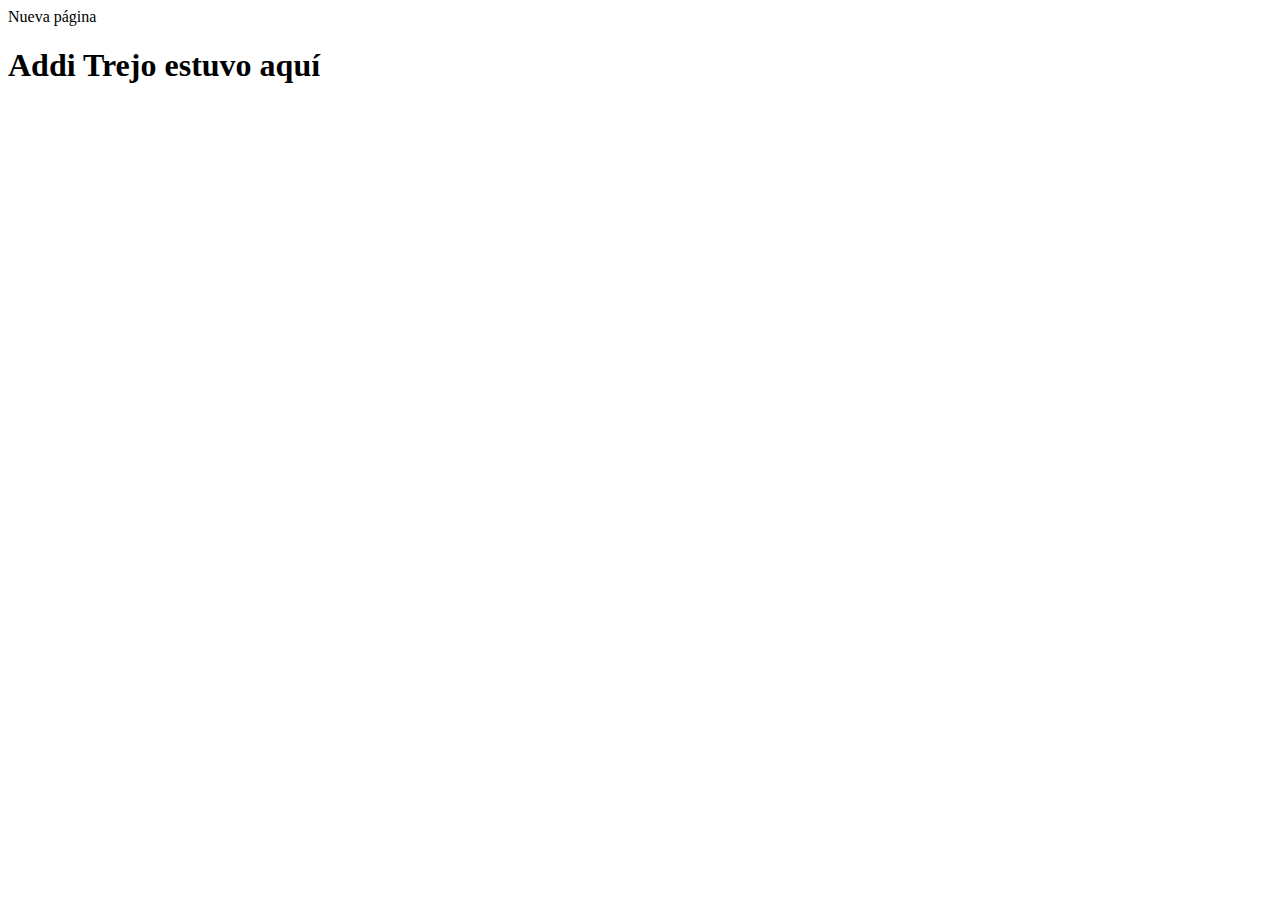
<file: Ejercicios de clase/additrejo.html>
﻿<!DOCTYPE html>

<html lang="en">
<head>
    <meta charset="utf-8" />
    <meta htpp-equiv="x-UA-Compatible" content="IE=edge" >
    <meta name="viewport"content="=width=divice-width, initial-scale=1.0"
    <title>Nueva página</title>
</head>
<body>
    <h1>Addi Trejo estuvo aquí</h1>

</body>
</html>
</file>
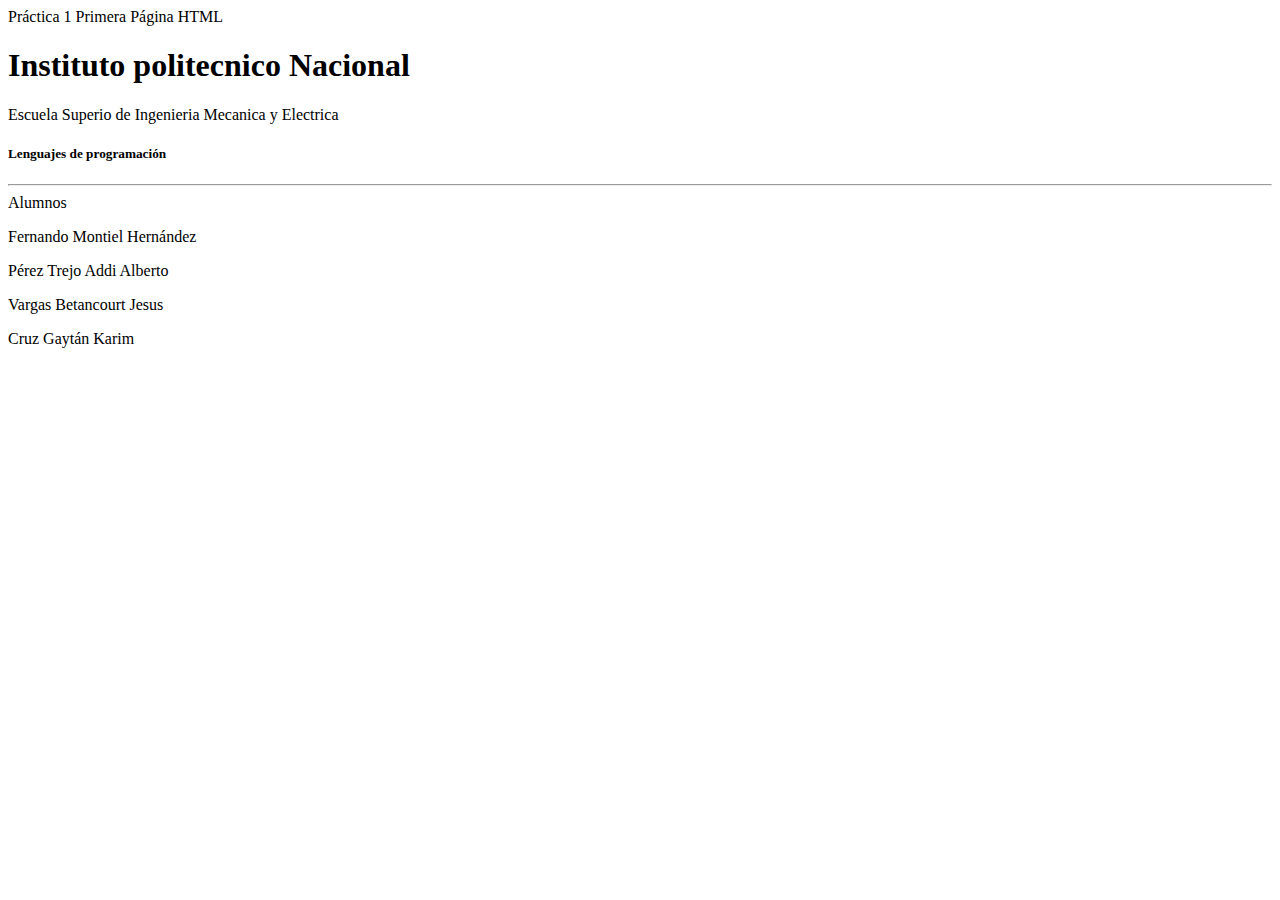
<file: Ejercicios de clase/Ejercicio Html.html>
﻿<!DOCTYPE html>

<html lang="en">
<head>
    <meta charset="utf-8" />
    <meta htpp-equiv="x-UA-Compatible" content="IE=edge" >
    <meta name="viewport"content="=width=divice-width, initial-scale=1.0"
    <title>Práctica 1 Primera Página HTML </title>
</head>
<body>
    <h1>Instituto politecnico Nacional</h1>
    <p>Escuela Superio de Ingenieria Mecanica y Electrica</p>

    <h5>Lenguajes de programación</h5>

    <hr>Alumnos</hr>
    <p>Fernando Montiel Hernández</p>
    <p>Pérez Trejo Addi Alberto</p>
    <p>Vargas Betancourt Jesus</p>
    <p>Cruz Gaytán Karim</p>

    <!--Este es el último tag-->

</body>
</html>
</file>
